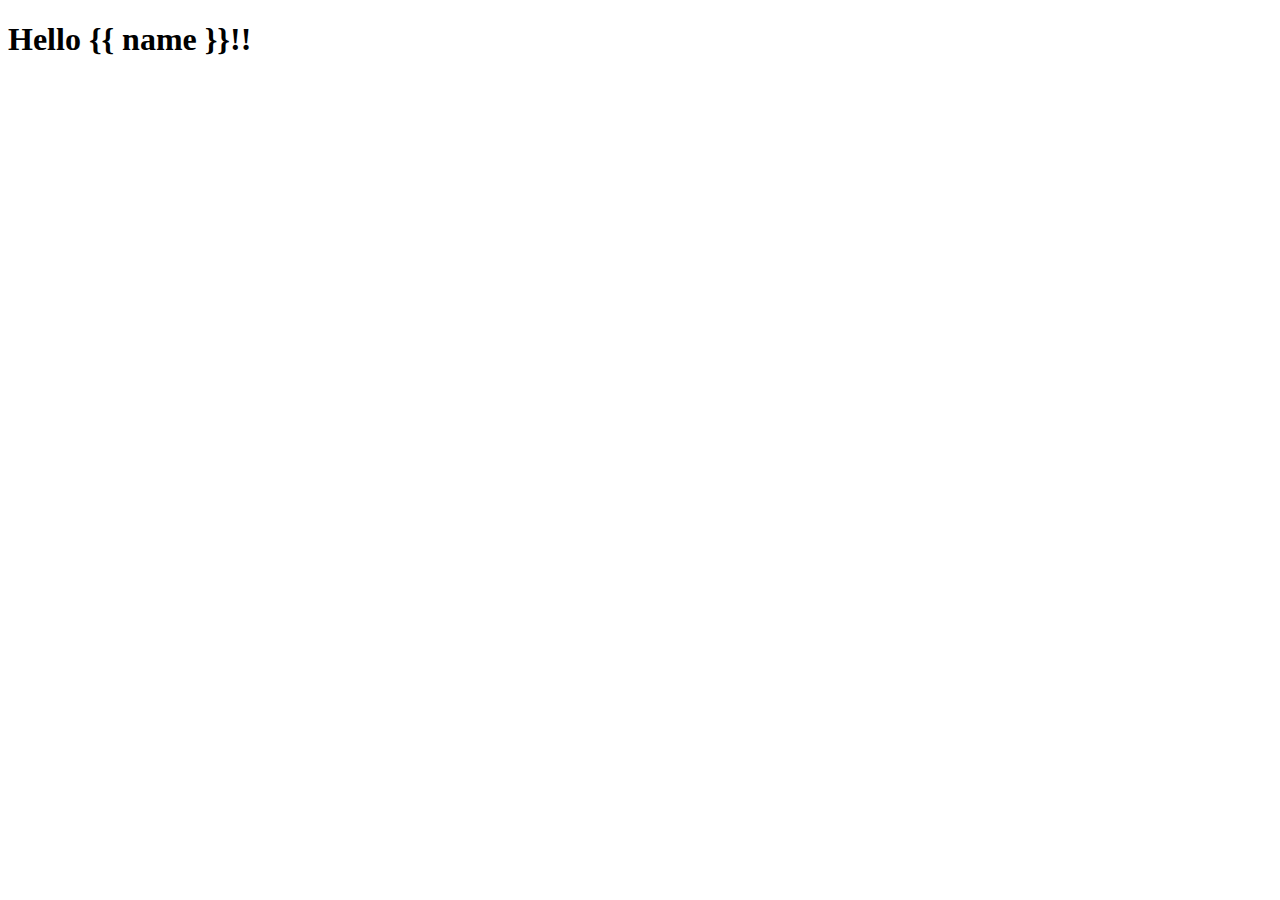
<file: templates/page.html>
<!DOCTYPE html>
<html lang="en">
<head>
    <meta charset="UTF-8">
    <meta name="viewport" content="width=device-width, initial-scale=1.0">
    <title>page</title>
</head>
<body>
    <h1> Hello {{ name }}!!</h1>
    
</body>
</html>
</file>
